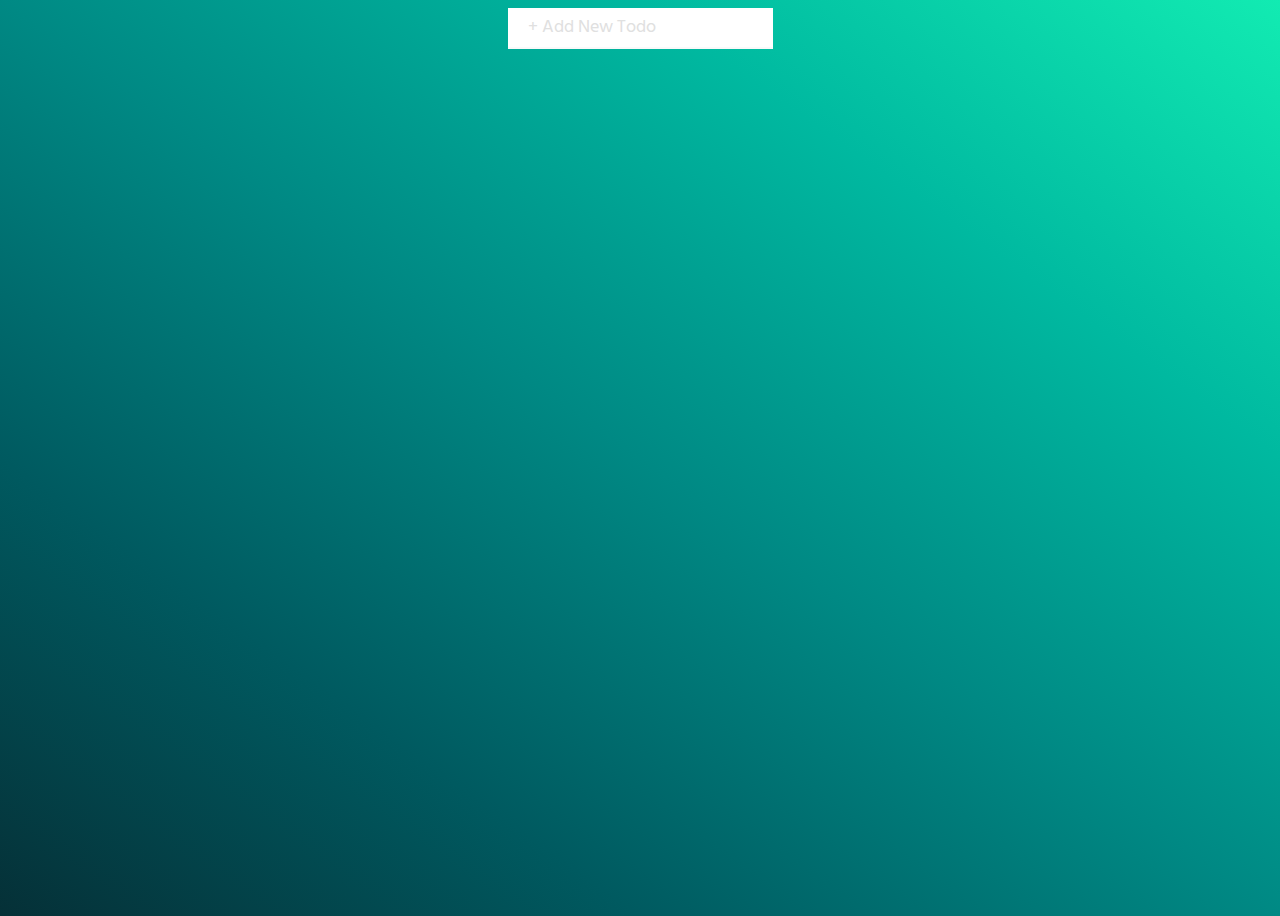
<file: index.html>
<!DOCTYPE html>
<html>

  <head>
      <link rel="stylesheet" href="style.css">
      <link href="https://fonts.googleapis.com/css?family=Hind:400,500,600&amp;subset=latin-ext" rel="stylesheet">
      <link rel="stylesheet" href="https://use.fontawesome.com/releases/v5.0.13/css/all.css" integrity="sha384-DNOHZ68U8hZfKXOrtjWvjxusGo9WQnrNx2sqG0tfsghAvtVlRW3tvkXWZh58N9jp" crossorigin="anonymous">
  </head>
<body>

  
 
    <div class="add">
      <input placeholder="+ Add New Todo" type="text" class="add__input" id="add-item" onkeypress="column.addNewColumn(event)">
    </div><br>
  

  <script
  src="https://code.jquery.com/jquery-3.6.0.min.js"
  integrity="sha256-/xUj+3OJU5yExlq6GSYGSHk7tPXikynS7ogEvDej/m4="
  crossorigin="anonymous"></script>
  <script src ="todo.js">

  </script>
  
 

</body>
</html>
</file>
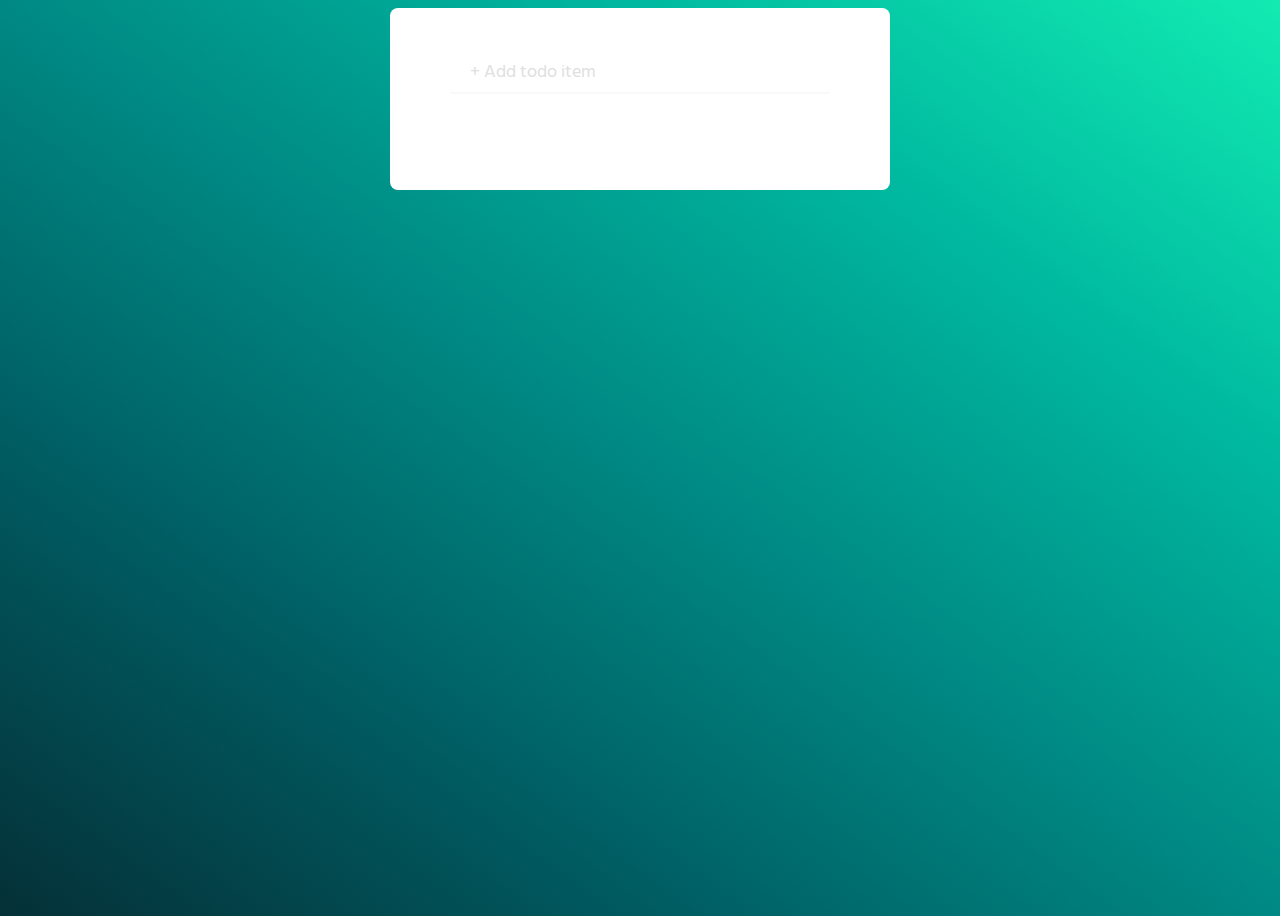
<file: exercise.html>
<!DOCTYPE html>
<html>

  <head>
      <link rel="stylesheet" href="style.css">
      <link href="https://fonts.googleapis.com/css?family=Hind:400,500,600&amp;subset=latin-ext" rel="stylesheet">
      <link rel="stylesheet" href="https://use.fontawesome.com/releases/v5.0.13/css/all.css" integrity="sha384-DNOHZ68U8hZfKXOrtjWvjxusGo9WQnrNx2sqG0tfsghAvtVlRW3tvkXWZh58N9jp" crossorigin="anonymous">
  </head>
<body>


  <main class="app">
    <div class="add">
      <input placeholder="+ Add todo item" type="text" class="add__input" id="add-item" onkeypress="todoview.addItem(event)">
    
      <button style="display: none;" onclick="myFunction()"  id="addTodo">Add to List</button>
    </div>
    <div id="itemListStatus"></div>

    <ul class="list" id="list"></ul>
  </main>


  <script src ="todo.js">

  </script>
  
 

</body>
</html>
</file>
<file: style.css>
* {
  font-family: "Hind", sans-serif;
  box-sizing: border-box;
}
.item {
  font-weight: 100;
  font-size: 24px;
flex-grow: 1;
  color: #595959;
  justify-content: left;
}
::selection {
  background: #00b9a0;
}

::-webkit-input-placeholder {
  color: #e0e0e0;
}

::-moz-placeholder {
  color: #e0e0e0;
}

:-ms-input-placeholder {
  color: #e0e0e0;
}

:-moz-placeholder {
  color: #e0e0e0;
}

body {
  background-image: linear-gradient(to right top, #053037, #005a60, #008984, #00b9a0, #12ebb2);
  min-height: 100vh;
  display: flex;
  justify-content: center;
  align-items: flex-start;
}

.app {
  background: #ffffff;
  width: 500px;
  padding: 45px 35px;
  display: flex;
  flex-direction: column;
  
  border-radius: 8px;
}
@media (max-width: 530px) {
  .app {
    max-width: 50px;
  }
}
li {
  list-style: none;
  position: relative;
  padding: 3px 0 2px 25px;
  list-style-type: none;
  margin-left: 0;
  padding-right: 0;
}


.nav {
  display: flex;
  justify-content: center;
  margin-bottom: 40px;
}
.nav__item {
  margin-right: 30px;
  color: #e0e0e0;
  text-decoration: none;
  font-size: 16px;
  font-weight: 600;
  transition: all 0.1s;
}
.nav__item:hover, .nav__item:focus {
  color: #222222;
  outline: 0;
}
.nav__item.active {
  color: #00b9a0;
}
.nav__item:last-child {
  margin-right: 0;
}

.add {
  margin-bottom: 30px;
  padding: 0 25px;
  color: #222222;
}
.add__input {
  width: 100%;
  padding: 5px 20px;
  font-size: 18px;
  border: 0;
  line-height: 1;
  border-bottom: 2px solid #f9f9f9;
  color: #222222;
  transition: all 0.2s ease-in-out;
}
.add__input:focus, .add__input:active {
  border-color: #00b9a0;
  outline: 0;
}
.add__priority {
  display: flex;
  justify-content: flex-end;
  align-items: center;
}
.add__circle {
  border-radius: 50%;
  width: 4px;
  height: 4px;
  background: #e0e0e0;
  display: block;
  transition: all 0.15s ease;
  transform: scale(0);
}
.add__radio {
  cursor: pointer;
  margin: 0 8px 0 0;
  width: 12px;
  height: 12px;
  border-radius: 50%;
  border: 2px solid #e0e0e0;
  display: flex;
  justify-content: center;
  align-items: center;
}
.add__radio--1 {
  border-color: #12ebb2;
}
.add__radio--1 .add__circle {
  background: #12ebb2;
}
.add__radio--2 {
  border-color: #00b9a0;
}
.add__radio--2 .add__circle {
  background: #00b9a0;
}
.add__radio--3 {
  border-color: #008984;
}
.add__radio--3 .add__circle {
  background: #008984;
}
.add__radio input {
  display: none;
}
.add__radio input:checked + .add__circle {
  transform: scale(1);
}
.add__radio:last-child {
  margin: 0;
}

.list {
  margin-top: 5px;
  padding: 0 20px;
}

.item {
  padding: 5px 35px 5px 20px;
  margin-bottom: 20px;
  transition: all 0.1s linear;
  color: #222222;
  font-weight: 500;
  font-size: 16px;
  display: flex;
  
  position: relative;
}
.item:last-child {
  margin-bottom: 0;
}
.item__delete {
  border: 0;
  background: none;
  padding: 0;
  margin-left: 20px;
  cursor: pointer;
  font-size: 18px;
  position: absolute;
  right: 0;
  color: #ff5a5a;
  transform: scale(0);
  transition: all 0.2s ease-in-out;
}
.item:hover .item__delete {
  transform: scale(1);
}
.item.done {
  opacity: 0.3;
}
.item .fa-check {
  transition: all 0.15s ease-in-out;
  transform: scale(0);
}
.item__checkbox {
  border: 2px solid #e0e0e0;
  color: #e0e0e0;
  border-radius: 50%;
  height: 32px;
  display: block;
  flex: 0 0 32px;
  margin-right: 20px;
  cursor: pointer;
  display: flex;
  justify-content: center;
  align-items: center;
}
.item__checkbox input {
  display: none;
}
.item__checkbox input:checked + .fa-check {
  transform: scale(1);
}
.item__checkbox--1 {
  color: #12ebb2;
  border-color: #12ebb2;
}
.item__checkbox--2 {
  color: #00b9a0;
  border-color: #00b9a0;
}
.item__checkbox--3 {
  color: #008984;
  border-color: #008984;
}
</file>
